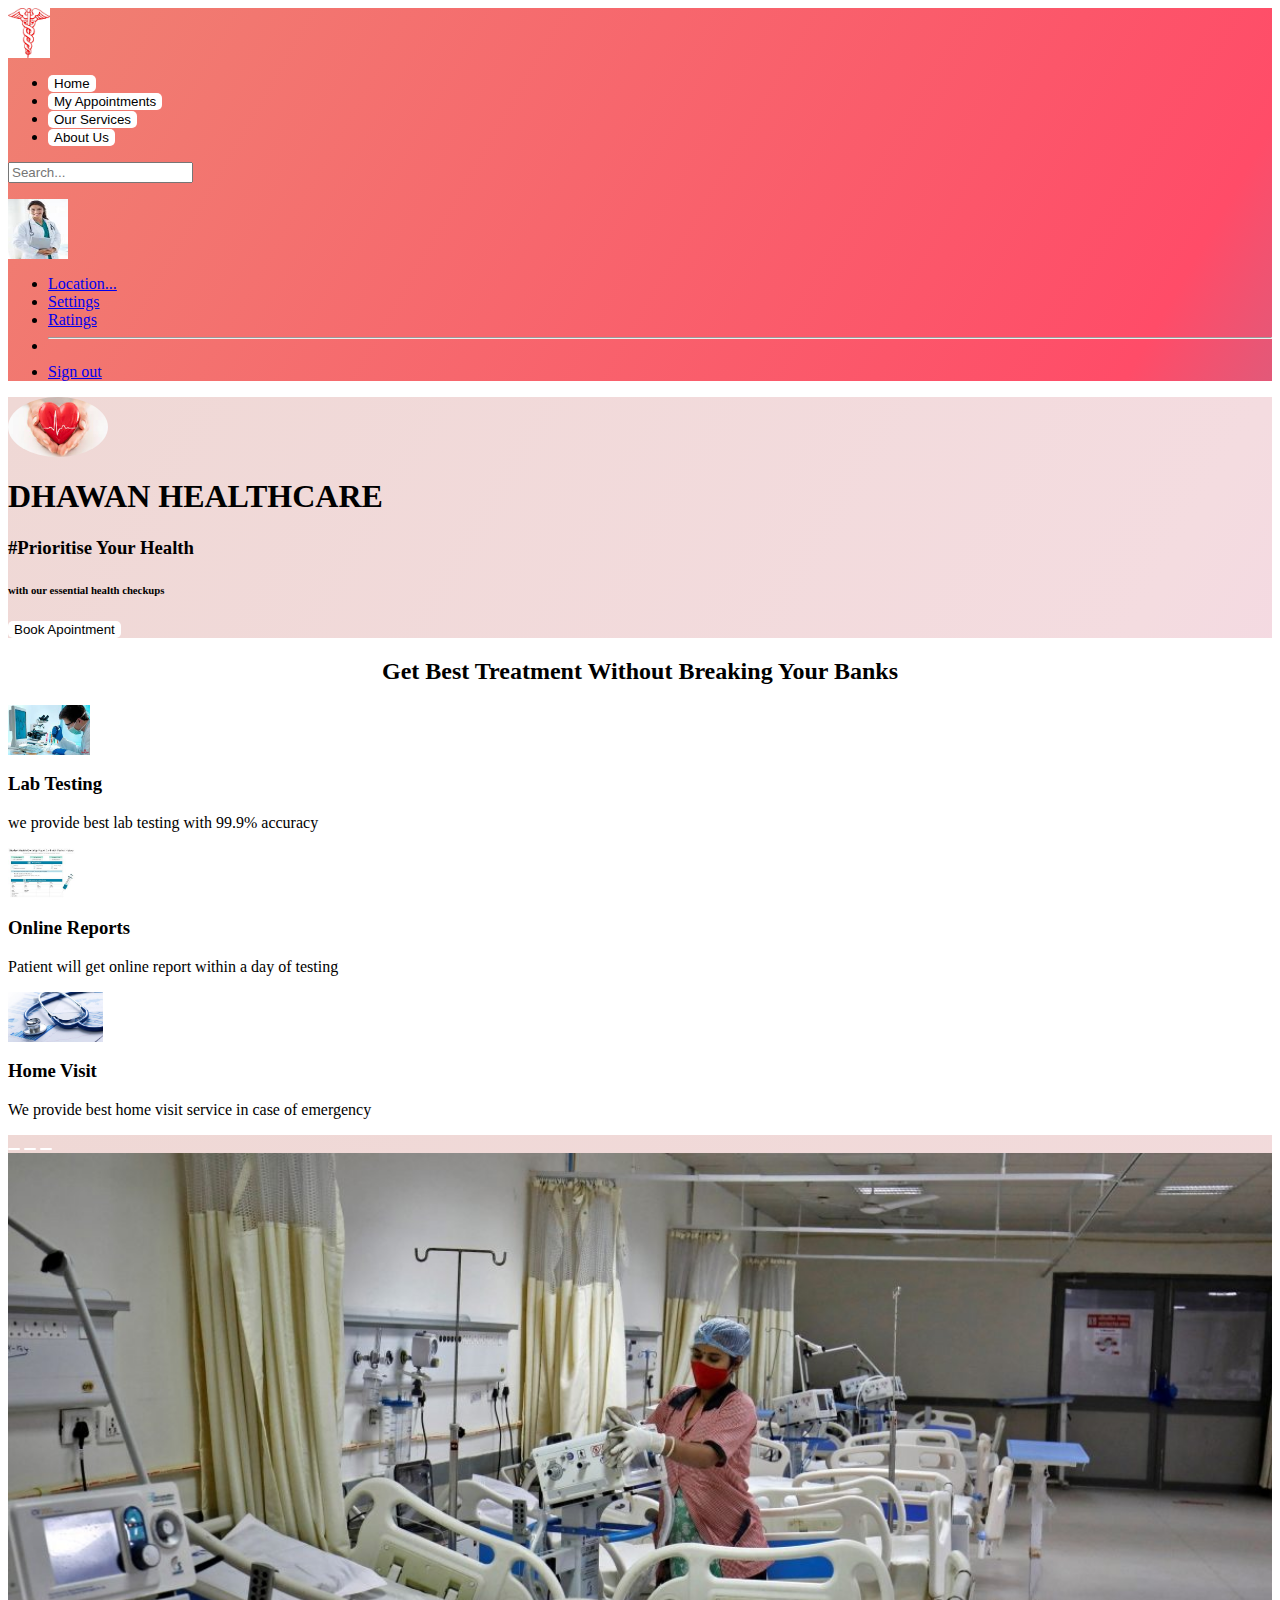
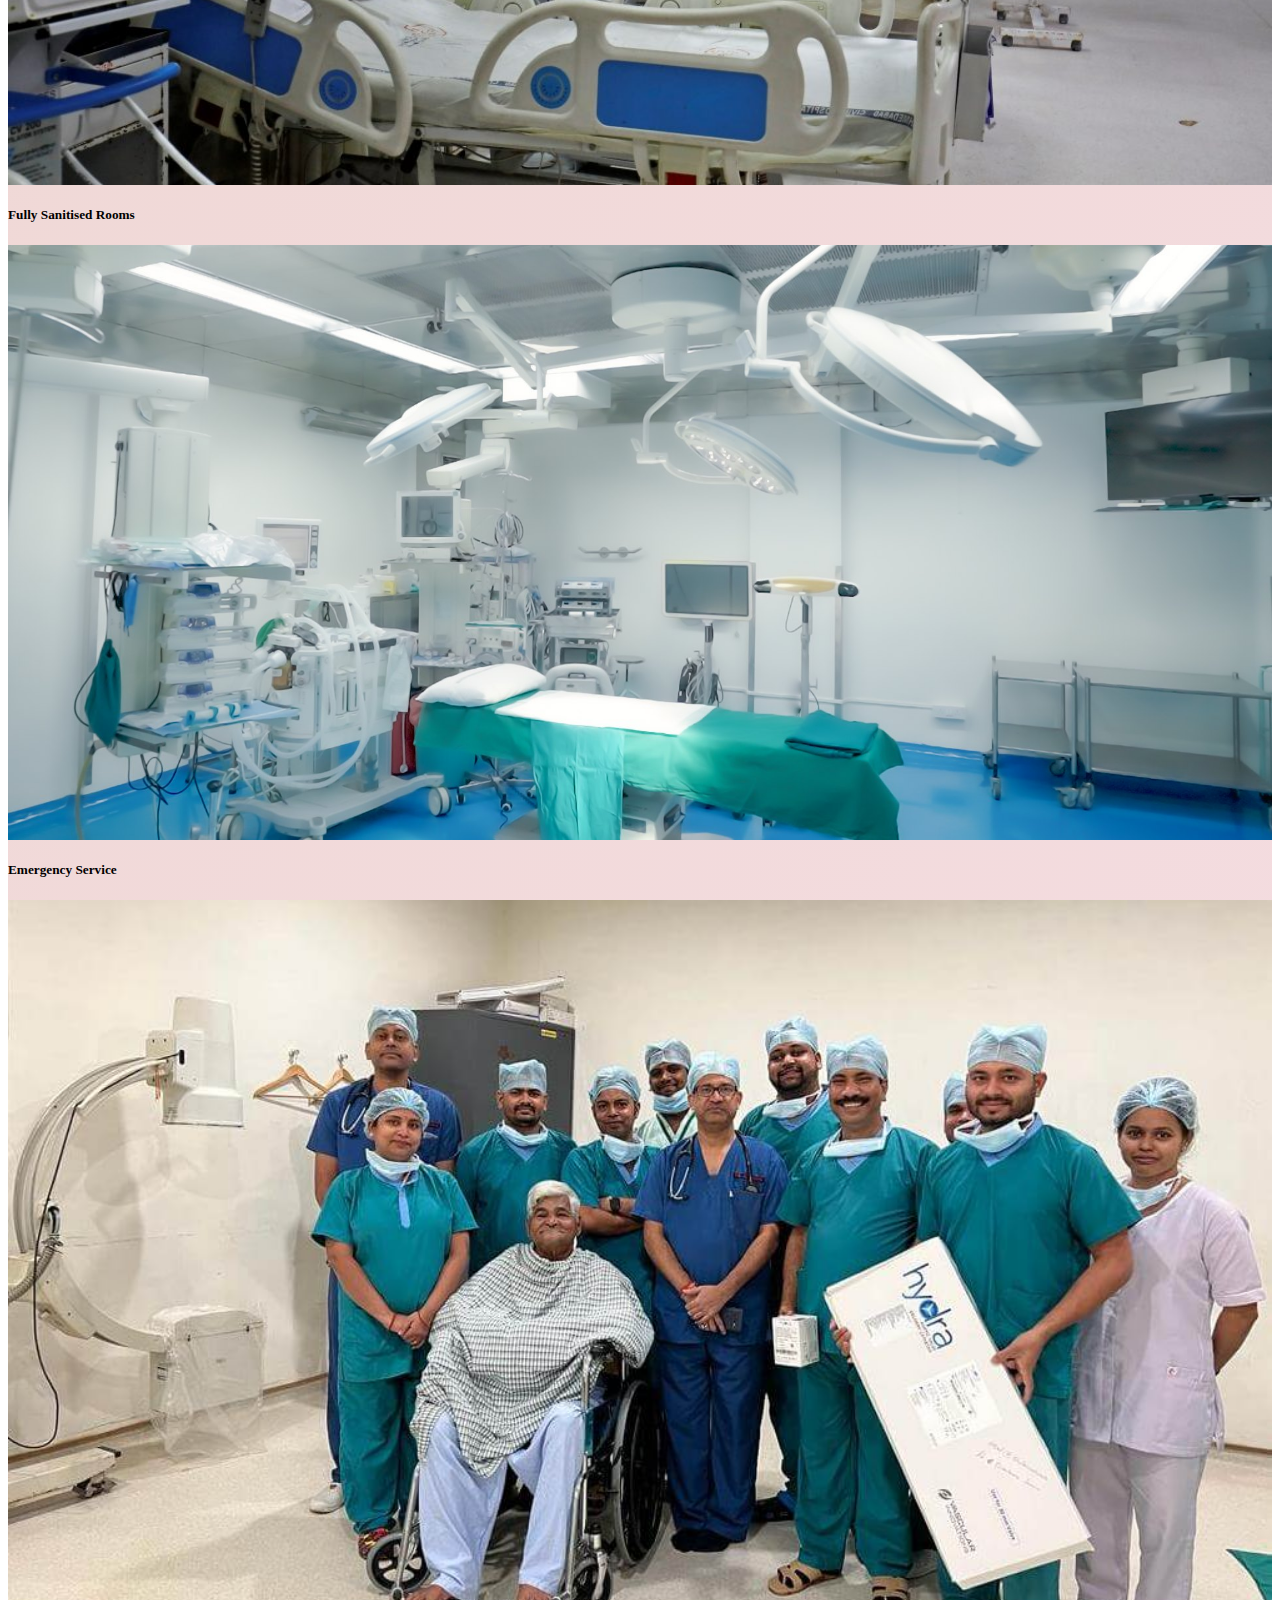
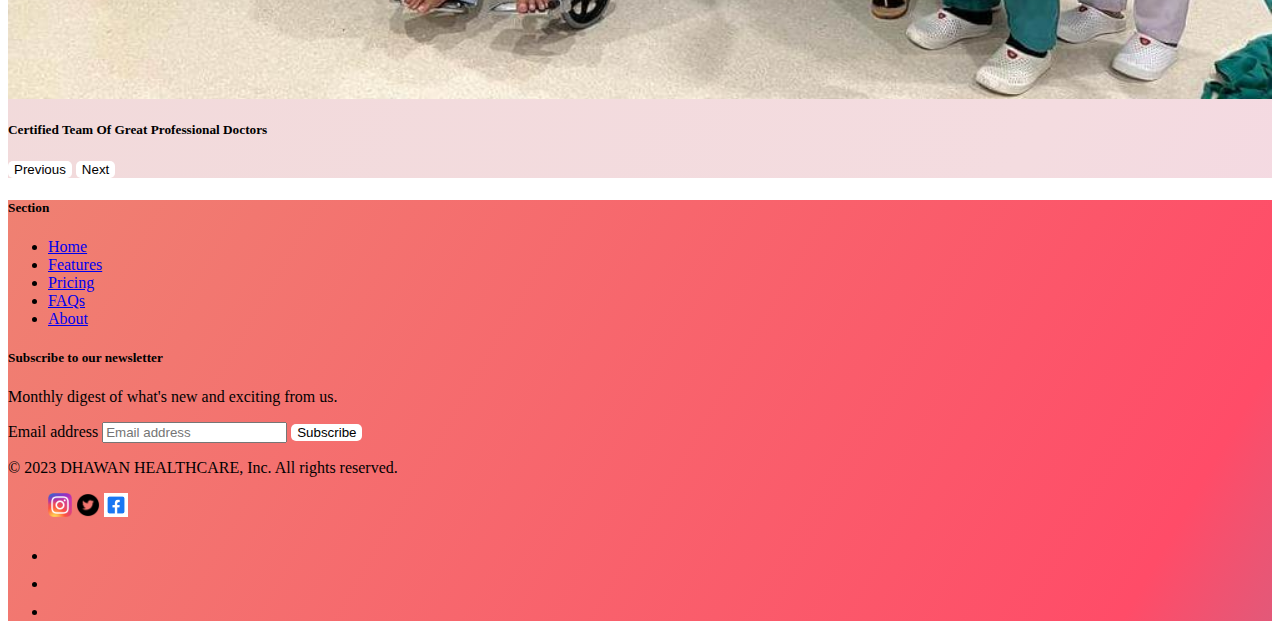
<file: index.html>
<html lang="en" >
<head>
    <meta charset="UTF-8">
    <meta http-equiv="X-UA-Compatible" content="IE=edge">
    <meta name="viewport" content="width=device-width, initial-scale=1.0">
    <title>health care project</title>
    <link rel="stylesheet" href="./style.css">
    <link href="https://cdn.jsdelivr.net/npm/bootstrap@5.3.0/dist/css/bootstrap.min.css" rel="stylesheet" integrity="sha384-9ndCyUaIbzAi2FUVXJi0CjmCapSmO7SnpJef0486qhLnuZ2cdeRhO02iuK6FUUVM" crossorigin="anonymous">
</head>
<body> 
    <!-- navbar -->
    <section class="gradient-background">
        <div class="d-flex flex-wrap align-items-center justify-content-center justify-content-lg-start">
            <a href="/" class="d-flex align-items-center mb-2 mb-lg-0 link-body-emphasis text-decoration-none">
              <img src="./doctor.jpg" height="50px" alt="">
            </a>
    
            <ul class="nav col-12 col-lg-auto me-lg-auto mb-2 justify-content-center mb-md-0">
              <li><a href="#" class="nav-link px-2 link-body-emphasis">
                <button>Home</button>
              </a></li>
              <li><a href="#" class="nav-link px-2 link-body-emphasis">
                <Button class="app">My Appointments</Button>
              </a></li>
              <li><a href="#" class="nav-link px-2 link-body-emphasis">
                <button>Our Services</button>
              </a></li>
              <li><a href="./about_us.html" class="nav-link px-2 link-body-emphasis">
              <button >About Us</button>
             
              </a></li>
            </ul>
    
            <form class="col-12 col-lg-auto mb-3 mb-lg-0 me-lg-3" role="search">
              <input type="search" class="form-control" placeholder="Search..." aria-label="Search">
            </form>
    
            <div class="dropdown text-end">
              <a href="#" class="d-block link-body-emphasis text-decoration-none dropdown-toggle" data-bs-toggle="dropdown" aria-expanded="false">
                <img src="./doctor2.jpeg" alt="mdo" width="60" height="60" class="rounded-circle">
              </a>
              <ul class="dropdown-menu text-small" >
                <li><a class="dropdown-item" href="#">Location...</a></li>
                <li><a class="dropdown-item" href="#">Settings</a></li>
                <li><a class="dropdown-item" href="#">Ratings</a></li>
                <li><hr class="dropdown-divider"></li>
                <li><a class="dropdown-item" href="#">Sign out</a></li>
              </ul>
            </div>
          </div>
    </section>
    <section class="heroes"> 
        <!-- heroes -->
     
        <div class="px-4 py-5 my-5 text-center">
          <img class="d-block mx-auto mb-4" src="./HEALTH.jpeg" alt="" width="100" height="60">
          <h1 class="display-5 fw-bold text-body-emphasis">DHAWAN HEALTHCARE</h1>
          <div class="col-lg-6 mx-auto">
            <h3>#Prioritise Your Health </h3>
            <h6>with our essential health checkups</h6>
            <div class="d-grid gap-2 d-sm-flex justify-content-sm-center">
              <button type="button" class="btn btn-primary btn-lg px-4 gap-3" fdprocessedid="4vud4m">Book Apointment</button>
              
            </div>
          </div>
        </div>

    </section>
    <section class="treatment">
      <div class="container px-4 py-5" id="hanging-icons">
        <h2 class="pb-2 border-bottom">Get Best Treatment Without Breaking Your Banks </h2>
        <div class="row g-4 py-5 row-cols-1 row-cols-lg-3">
          <div class="col d-flex align-items-start">
            <div class="icon-square text-body-emphasis bg-body-secondary d-inline-flex align-items-center justify-content-center fs-4 flex-shrink-0 me-3">
              <img src="./lab.jpeg" alt="lab" height="50px">
            </div>
            <div>
              <h3 class="fs-2 text-body-emphasis">Lab Testing</h3>
              <p>we provide best lab testing with 99.9% accuracy</p>
              
            </div>
          </div>
          <div class="col d-flex align-items-start">
            <div class="icon-square text-body-emphasis bg-body-secondary d-inline-flex align-items-center justify-content-center fs-4 flex-shrink-0 me-3">
             <img src="./report.jpeg" alt="report" height="50px">
            </div>
            <div>
              <h3 class="fs-2 text-body-emphasis">Online Reports</h3>
              <p>Patient will get online report within a day of testing</p>
             
            </div>
          </div>
          <div class="col d-flex align-items-start">
            <div class="icon-square text-body-emphasis bg-body-secondary d-inline-flex align-items-center justify-content-center fs-4 flex-shrink-0 me-3">
              <img src="./home visit.jpeg" alt="home" height="50px">
            </div>
            <div>
              <h3 class="fs-2 text-body-emphasis">Home Visit</h3>
              <p>We provide best home visit service in case of emergency</p>
              
              </a>
            </div>
          </div>
        </div>
      </div>
    </section>
      
    <section>
      <!-- crousel -->
      <div id="carouselExampleCaptions" class="carousel slide">
        <div class="carousel-indicators">
          <button type="button" data-bs-target="#carouselExampleCaptions" data-bs-slide-to="0" class="active" aria-current="true" aria-label="Slide 1"></button>
          <button type="button" data-bs-target="#carouselExampleCaptions" data-bs-slide-to="1" aria-label="Slide 2"></button>
          <button type="button" data-bs-target="#carouselExampleCaptions" data-bs-slide-to="2" aria-label="Slide 3"></button>
        </div>
        <div class="carousel-inner">
          <div class="carousel-item active">
            <img src="./doctor1.jpg" alt="" width="100%">
            <div class="carousel-caption d-none d-md-block">
              <h5>Fully Sanitised Rooms</h5>
             
            </div>
          </div>
          <div class="carousel-item">
            <img src="./emergency image.jpg" width = "100%" alt="...">
            <div class="carousel-caption d-none d-md-block">
              <h5>Emergency Service</h5>
              
            </div>
          </div>
          <div class="carousel-item">
            <img src="./doctor 3.jpg" width = "100%" alt="...">
            <div class="carousel-caption d-none d-md-block">
              <h5>Certified Team Of Great Professional Doctors</h5>
             
            </div>
          </div>
        </div>
        <button class="carousel-control-prev" type="button" data-bs-target="#carouselExampleCaptions" data-bs-slide="prev">
          <span class="carousel-control-prev-icon" aria-hidden="true"></span>
          <span class="visually-hidden">Previous</span>
        </button>
        <button class="carousel-control-next" type="button" data-bs-target="#carouselExampleCaptions" data-bs-slide="next">
          <span class="carousel-control-next-icon" aria-hidden="true"></span>
          <span class="visually-hidden">Next</span>
        </button>
      </div>
      
    </section>
   
      <div class="b-example-divider"></div>


      <section class="gradient-background">
<div class="container">
  <footer class="py-5">
    <div class="row">
      <div class="col-6 col-md-2 mb-3">
        <h5>Section</h5>
        <ul class="nav flex-column">
          <li class="nav-item mb-2"><a href="#" class="nav-link p-0 text-body-secondary">Home</a></li>
          <li class="nav-item mb-2"><a href="#" class="nav-link p-0 text-body-secondary">Features</a></li>
          <li class="nav-item mb-2"><a href="#" class="nav-link p-0 text-body-secondary">Pricing</a></li>
          <li class="nav-item mb-2"><a href="#" class="nav-link p-0 text-body-secondary">FAQs</a></li>
          <li class="nav-item mb-2"><a href="#" class="nav-link p-0 text-body-secondary">About</a></li>
        </ul>
      </div>

   

    

      <div class="col-md-5 offset-md-1 mb-3">
        <form>
          <h5>Subscribe to our newsletter</h5>
          <p>Monthly digest of what's new and exciting from us.</p>
          <div class="d-flex flex-column flex-sm-row w-100 gap-2">
            <label for="newsletter1" class="visually-hidden">Email address</label>
            <input id="newsletter1" type="text" class="form-control" placeholder="Email address">
            <button class="btn btn-primary" type="button">Subscribe</button>
          </div>
        </form>
      </div>
  

    <div class="d-flex flex-column flex-sm-row justify-content-between py-4 my-4 border-top">
      <p>© 2023 DHAWAN HEALTHCARE, Inc. All rights reserved.</p>
      <ul class="list-unstyled d-flex">
        <img src="./Instagram_logo_2016.svg.webp" alt="" height="24px" width="24px">
       
        <img src="./twitter-round-icon.png" alt="" height="24px" width="24px" >
        
        <img src="./facebook.avif" alt="" height="24px" width="24px">
        
      </ul>
      <ul class="list-unstyled d-flex">
        <li class="ms-3"><a class="link-body-emphasis" href="#"><svg class="bi" width="24" height="24"><use xlink:href="#twitter"></use></svg></a></li>
        <li class="ms-3"><a class="link-body-emphasis" href="#"><svg class="bi" width="24" height="24"><use xlink:href="#instagram"></use></svg></a></li>
        <li class="ms-3"><a class="link-body-emphasis" href="#"><svg class="bi" width="24" height="24"><use xlink:href="#facebook"></use></svg></a></li>
      </ul>
    </div>
  </footer>
</div>

</section>
<script src="https://ajax.googleapis.com/ajax/libs/jquery/3.7.0/jquery.min.js"></script>
<script src="./index.js"></script>
<script src="https://cdn.jsdelivr.net/npm/bootstrap@5.3.0/dist/js/bootstrap.bundle.min.js" integrity="sha384-geWF76RCwLtnZ8qwWowPQNguL3RmwHVBC9FhGdlKrxdiJJigb/j/68SIy3Te4Bkz" crossorigin="anonymous"></script>
</body>
</html>
</file>
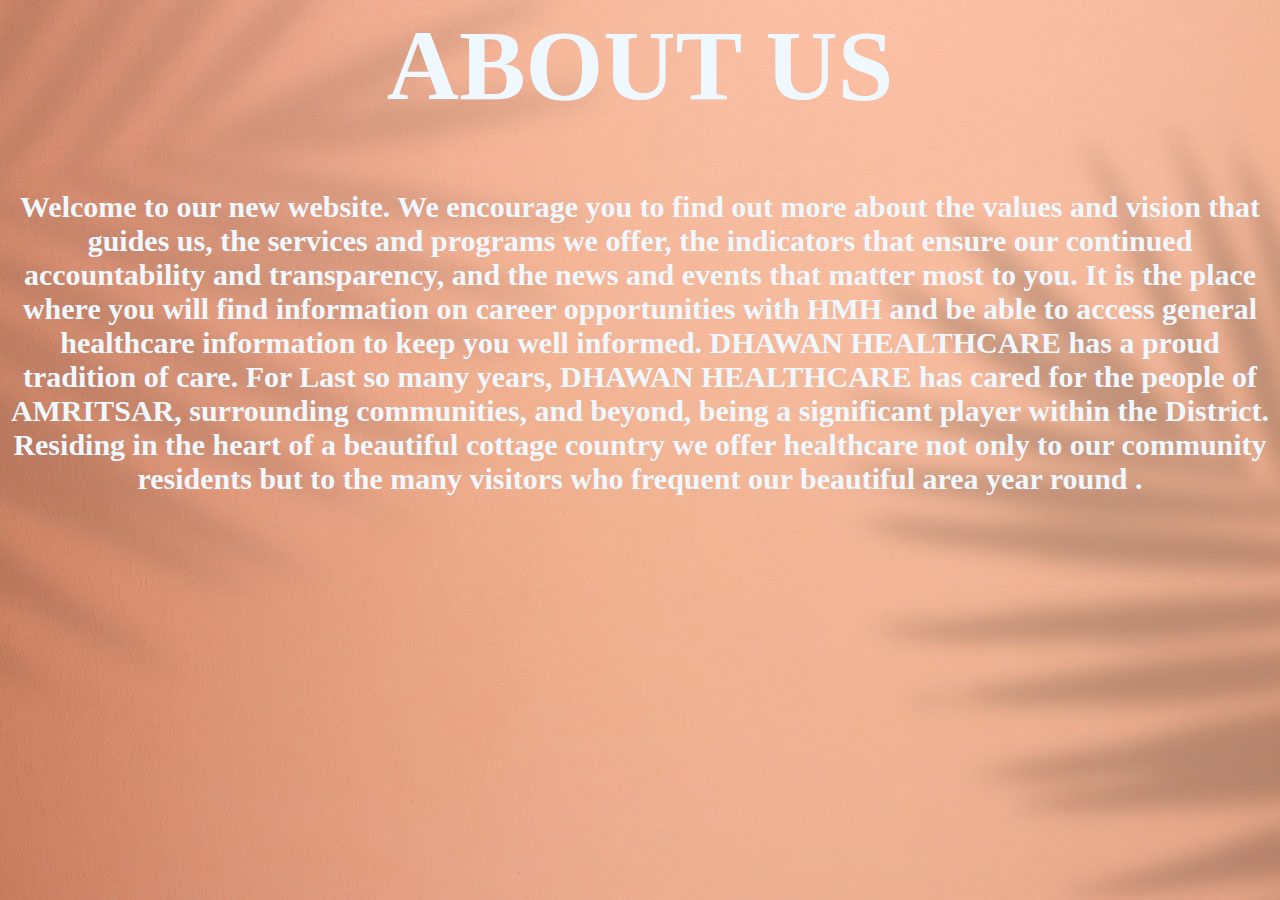
<file: about_us.html>
<html lang="en">
<head>
    <meta charset="UTF-8">
    <meta name="viewport" content="width=device-width, initial-scale=1.0">
    <title>ABOUT</title>
    <link rel="stylesheet" href="./about.css">
</head>
<body>
 
    <div class="container2">
        <h1 class="about">ABOUT US</h1>
         <h4>Welcome to our new website. We encourage you to find out more about the values and vision that guides us, the services and programs we offer, the indicators that ensure our continued accountability and transparency, and the news and events that matter most to you. It is the place where you will find information on career opportunities with HMH and be able to access general healthcare information to keep you well informed.

            DHAWAN HEALTHCARE has a proud tradition of care. For Last so many years, DHAWAN HEALTHCARE has cared for the people of AMRITSAR, surrounding communities, and beyond, being a significant player within the District. Residing in the heart of a beautiful cottage country  we offer healthcare not only to our community residents but to the many visitors who frequent our beautiful area year round .</h4>

    </div>

   
</body>
</html>
</file>
<file: style.css>
button{
    border-radius: 5px;
    border: 1px;
    background-color: white;
    
}
button:hover{
    background-color: rgb(243, 169, 186);
    color: #140101;
    border: 2px solid;
    border-radius: 6px;
}
 .gradient-background {
    background: linear-gradient(300deg, #00bfff, #ff4c68, #ef8172);
    background-size: 180% 180%;
    animation: gradient-animation 18s ease infinite;
  } 
  
  @keyframes gradient-animation {
    0% {
      background-position: 0% 50%;
    }
    50% {
      background-position: 100% 50%;
    }
    100% {
      background-position: 0% 50%;
    }
  } 

  .heroes{
    background: linear-gradient(300deg, #f7c8ee, #f4dce0, #efd8d5);
    background-size: 180% 180%;
    animation: gradient-animation 18s ease infinite;
  }
  .d-block{
    border-radius: 50%;
  }

  .carousel{
    background: linear-gradient(300deg, #f7c8ee, #f4dce0, #efd8d5);
    background-size: 180% 180%;
    animation: gradient-animation 18s ease infinite;
    
  }
.pb-2{
text-align: center;
}
.col-md-5{
margin-right: 20px;
}
</file>
<file: about.css>
.about{
    text-align: center;
    color: aliceblue;
    font-size: 100px
}
h4{
    text-align: center;
    color: aliceblue;
    font-size: 30px;
}
HTML{
   background-image: url("background.jpg")
}
</file>
